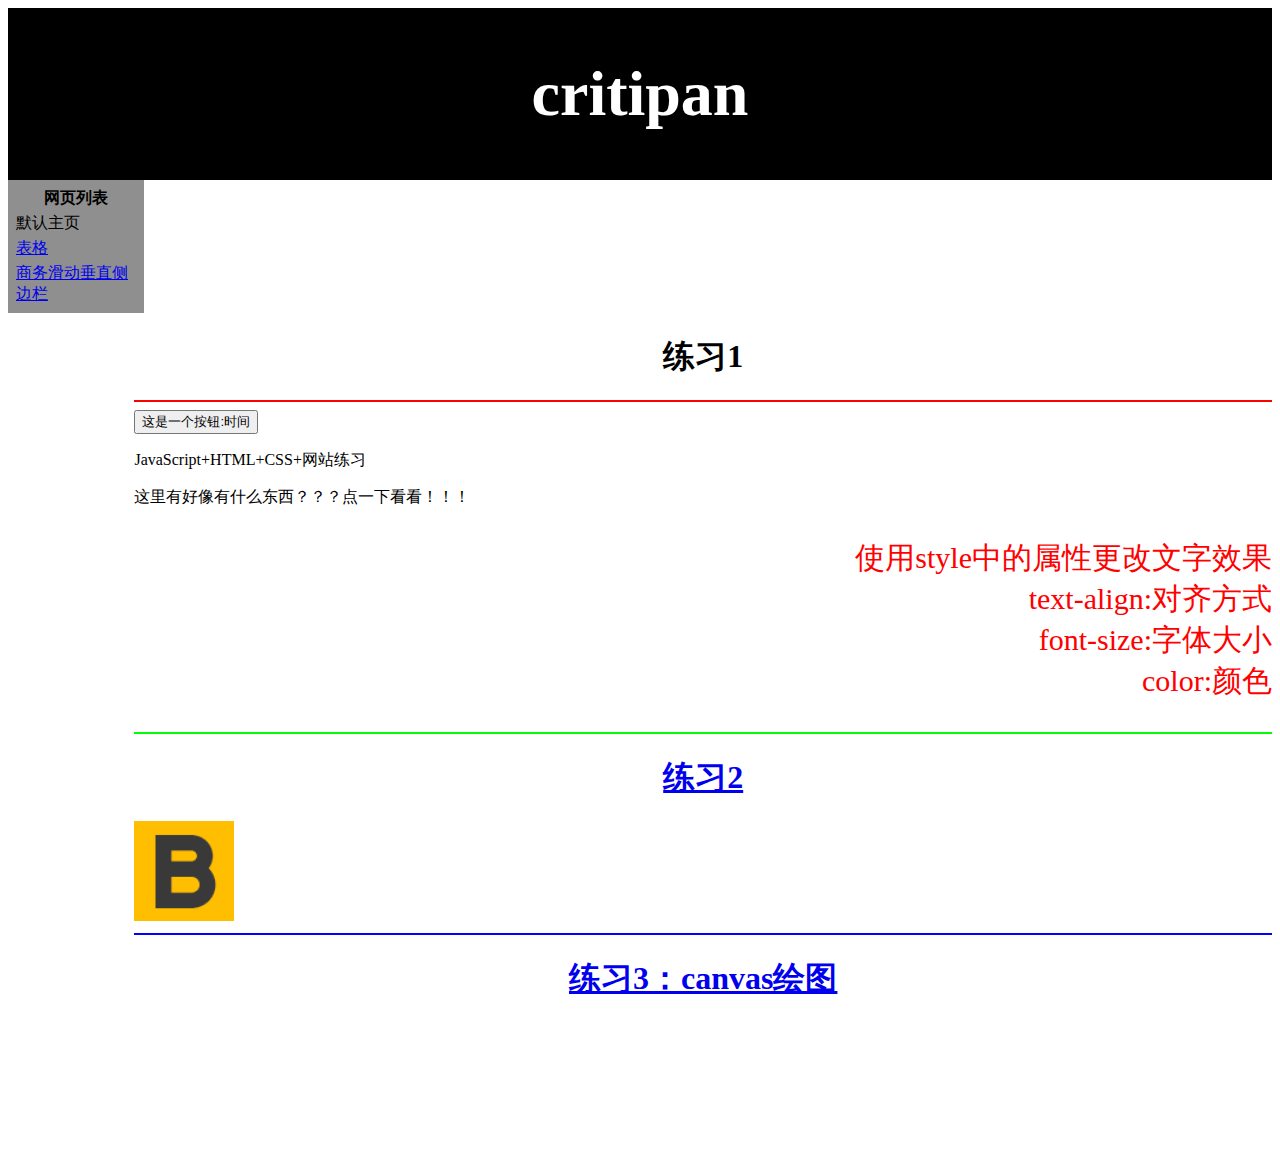
<file: index.html>
<!doctype html>
<html>

<head>
    <!--设置字符集格式-->
    <meta charset="utf-8">
    <!--设置网页适配方式-->
    <meta name="viewport" content="width=device-width, initial-scale=1">
    <!--设置网页标题-->
    <title>critipan</title>
    <!--设置网页icon-->
    <link rel="icon" href="img/icon.png" type="img/x-icon">
</head>
<!--第一个body-->


<body>
    <div id="header">
        <h1 id=myCss>
            critipan
        </h1>
    </div>

    <div id="nav">
        <table>
            <th>
                网页列表
            </th>
            <tr><td>默认主页</td></tr>
            <tr><td><a href="html/table.html">表格</a></td></tr>
            <tr><td><a href="html/specialEffects.html">商务滑动垂直侧边栏</a></td></tr>
            
		</table>
	
    </div>
    <div id="section">
        <h1 style="text-align: center">练习1</h1>
        <hr color="#ff0000">
        <button type="button" id="button01" onClick="document.getElementById('button01').innerHTML(Date())">
            这是一个按钮:时间
        </button>
        <p>JavaScript+HTML+CSS+网站练习</p>
        <p id="text01" onClick="document.getElementById('button02').style.display='block'; ">
            这里有好像有什么东西？？？点一下看看！！！
        </p>
        <button type="button" id="button02" style="display: none"
            onClick="document.getElementById('button02').style.display='none';">
            隐藏的按钮
        </button>

        <p style="text-align: right;font-size:30px;color:red">
            使用style中的属性更改文字效果<br />text-align:对齐方式<br>font-size:字体大小<br>color:颜色</p>

        <hr color="#00ff00">
        <h1 style="text-align: center">
            <a href="html/defult.html">
                练习2
            </a>

        </h1>
        <a href="img/icon.png">
            <img src="img/icon.png" width="100px" height="100px" alt="若无法显示图片，则显示此文本" ismap>
            <!--ismap属性在状态栏显示鼠标在图片上的坐标(需要添加超链接)-->
        </a>

        <hr color="#0000ff">
        <h1 style="text-align: center"><a href="html/table.html">练习3：canvas绘图</a></h1>
        <canvas id="myCanvas" width="device-width" height="device-width">此浏览器不支持canvas</canvas>
        <script src="js/myCanvas.js"></script>
    </div>
</body>



<style>
    #header {
        background-color: black;
        color: white;
        text-align: center;
        font-size: 200%;
        padding: 0.5%;
    }

    #nav {
        background-color: #8f8f8f;
        width: 10%;
        height: 100%;
        float: left;
        padding: 5px;
    }

    #section {
        float: right;
        width: 90%;
    }

</style>


</html>
</file>
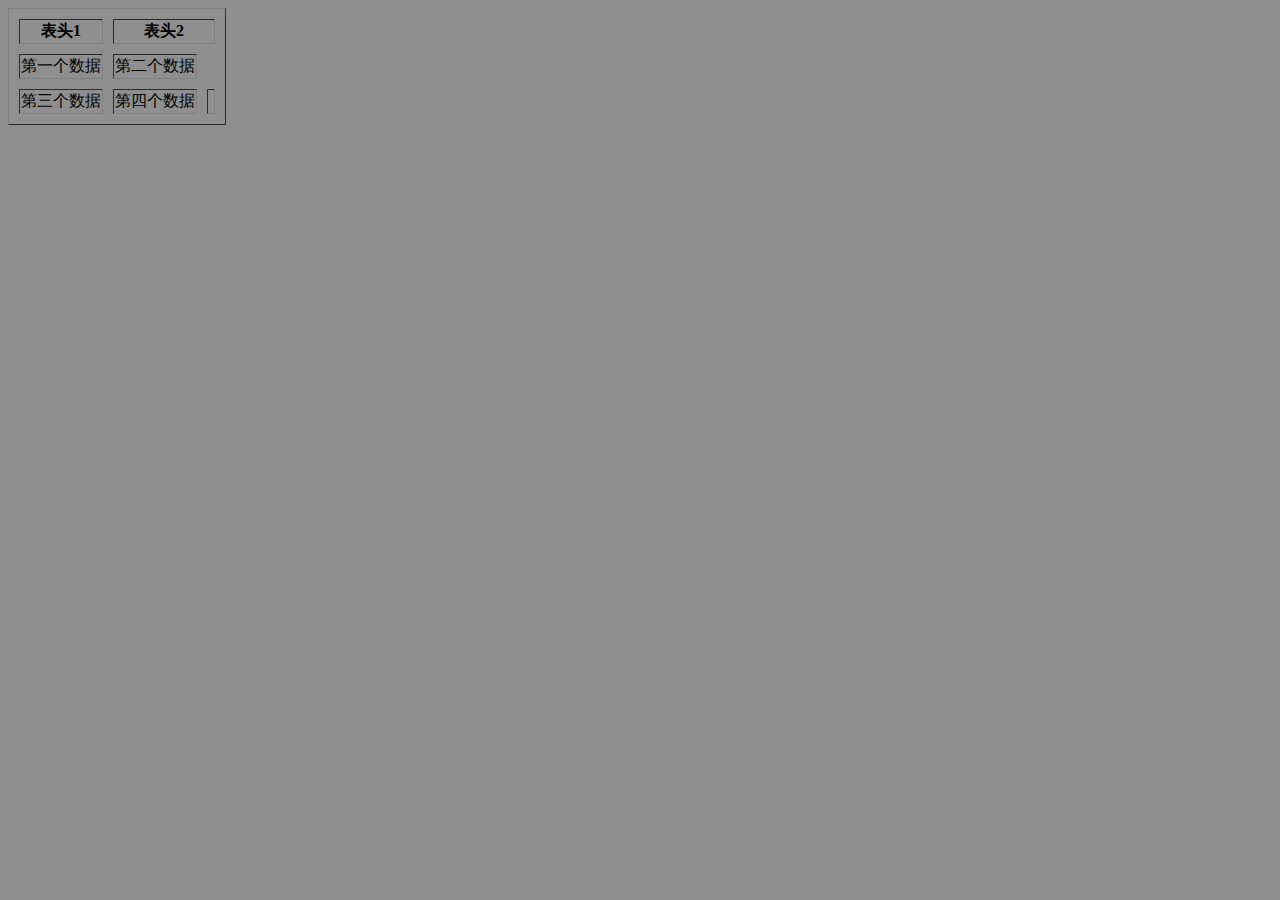
<file: html/table.html>
<!DOCTYPE html>
<html>


<head>
    <meta charset="utf-8">
    <meta name="viewport" content="width=device-width, initial-scale=1">
    <title>
        表格练习
    </title>
    <link rel="icon" href="../img/icon.png" type="img/x-icon">
</head>

<body style="background-color:#8f8f8f ">
    <table border="1" cellspacing='10'>
        <th>表头1</th>
        <th colspan="2">表头2</th>
        <tr>
            <td>第一个数据</td>
            <td>第二个数据</td>
        </tr>

        <tr>
            <td>第三个数据</td>
            <td>第四个数据</td>
            <td>&nbsp;</td>
        </tr>
        

    </table>
</body>

</html>
</file>
